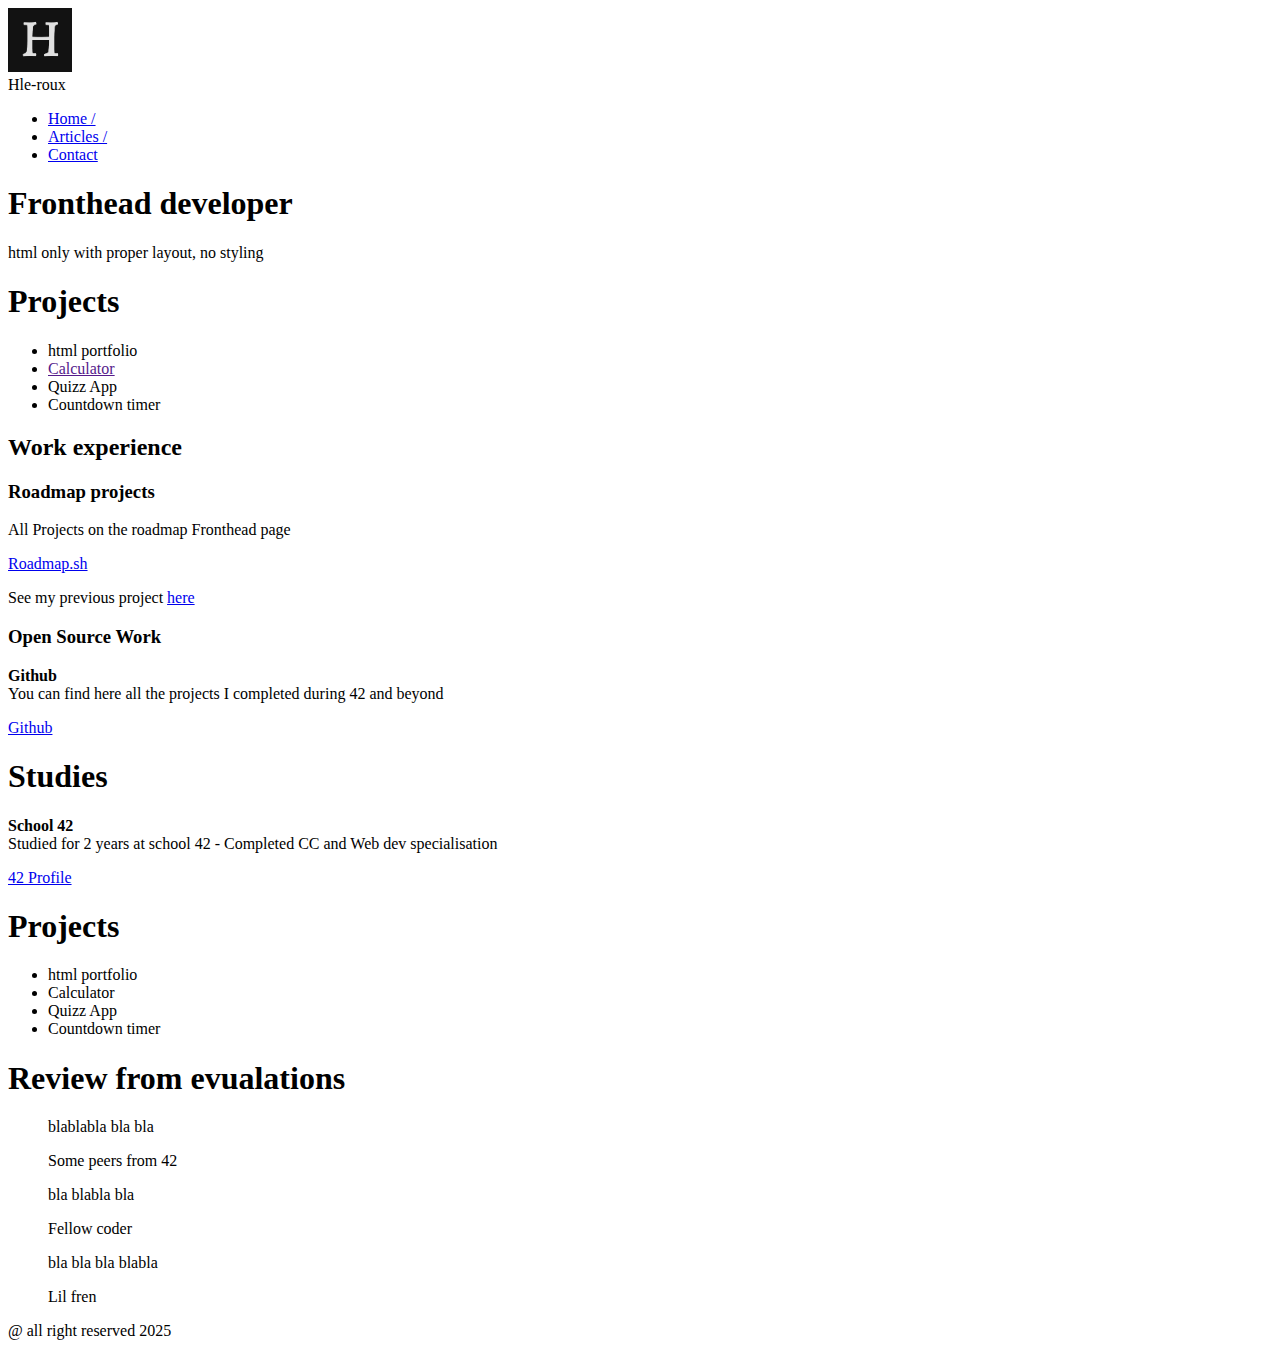
<file: Basic_HTML_Website/index.html>
<!DOCTYPE html>
<html lang="en">
	<head>
		<meta charset="UTF-8"/>
		<meta name="viewport" content="width=device-width, initial-scale=1, user-scalable=1" />
		<title>Basic HTML - Homepage</title>
		<meta name="description" content="Basic HTML ressources"/>
	</head>

	<!-- -------------------------------------------------------------- -->
	<body>
		<header>
			<div>
				<img width="64" src="logo.png" alt="logo">
			</div>
			<nav>
				<section>Hle-roux</section>
				<ul>
					<li><a href="index.html">Home / </a></li>
					<li><a href="articles.html">Articles / </a></li>
					<li><a href="contact.html">Contact</a></li>
				</ul>
			</nav>
			<h1>Fronthead developer</h1>
			<section>html only with proper layout, no styling</section>
		</header>

		<!-- -------------------------------------------------------------- -->

		<main>
			<nav>
				<h1>Projects</h1>
				<ul>

					<li><a>html portfolio</a></li>
					<li><a href="">Calculator</a></li>
					<li><a>Quizz App</a></li>
					<li><a>Countdown timer</a></li>
				</ul>
			</nav>

			<h2>Work experience</h2>

			<section>
				<h3>Roadmap projects</h3>
				<p>All Projects on the roadmap Fronthead page</p>
					<a href="https://roadmap.sh">Roadmap.sh</a>
				<p>See my previous project <a href="../Single_Page_CV/index.html">here</a></p>
			</section>

			<section>
				<h3>Open Source Work</h3>
				<p><strong>Github</strong> <br>
					You can find here all the projects I completed during 42 and beyond</p>
					<a href="https://github.com/Robrakai">Github</a>
			</section>

			<aside>
					<h1>Studies</h1>
					<p><strong>School 42</strong> <br>
					Studied for 2 years at school 42 - Completed CC and Web dev specialisation</p>
					<a href="https://profile-v3.intra.42.fr/users/hle-roux">42 Profile</a>
			<h1>Projects</h1>
			<nav>
				<ul>
					<li><a>html portfolio</a></li>
					<li><a>Calculator</a></li>
					<li><a>Quizz App</a></li>
					<li><a>Countdown timer</a></li>
				</ul>
			</nav>
			</aside>

			<aside>
				<h1>Review from evualations</h1>
				<blockquote>
					<p>blablabla bla bla</p>
					<footer>Some peers from 42</footer>
				</blockquote>
				<blockquote>
					<p>bla blabla bla</p>
					<footer>Fellow coder</footer>
				</blockquote>
				<blockquote>
					<p>bla bla bla blabla</p>
					<footer>Lil fren</footer>
				</blockquote>
			</aside>
		</main>

		<!-- -------------------------------------------------------------- -->

		<footer>
			<p>@ all right reserved 2025</p>
		</footer>
	</body>
</html>
</file>
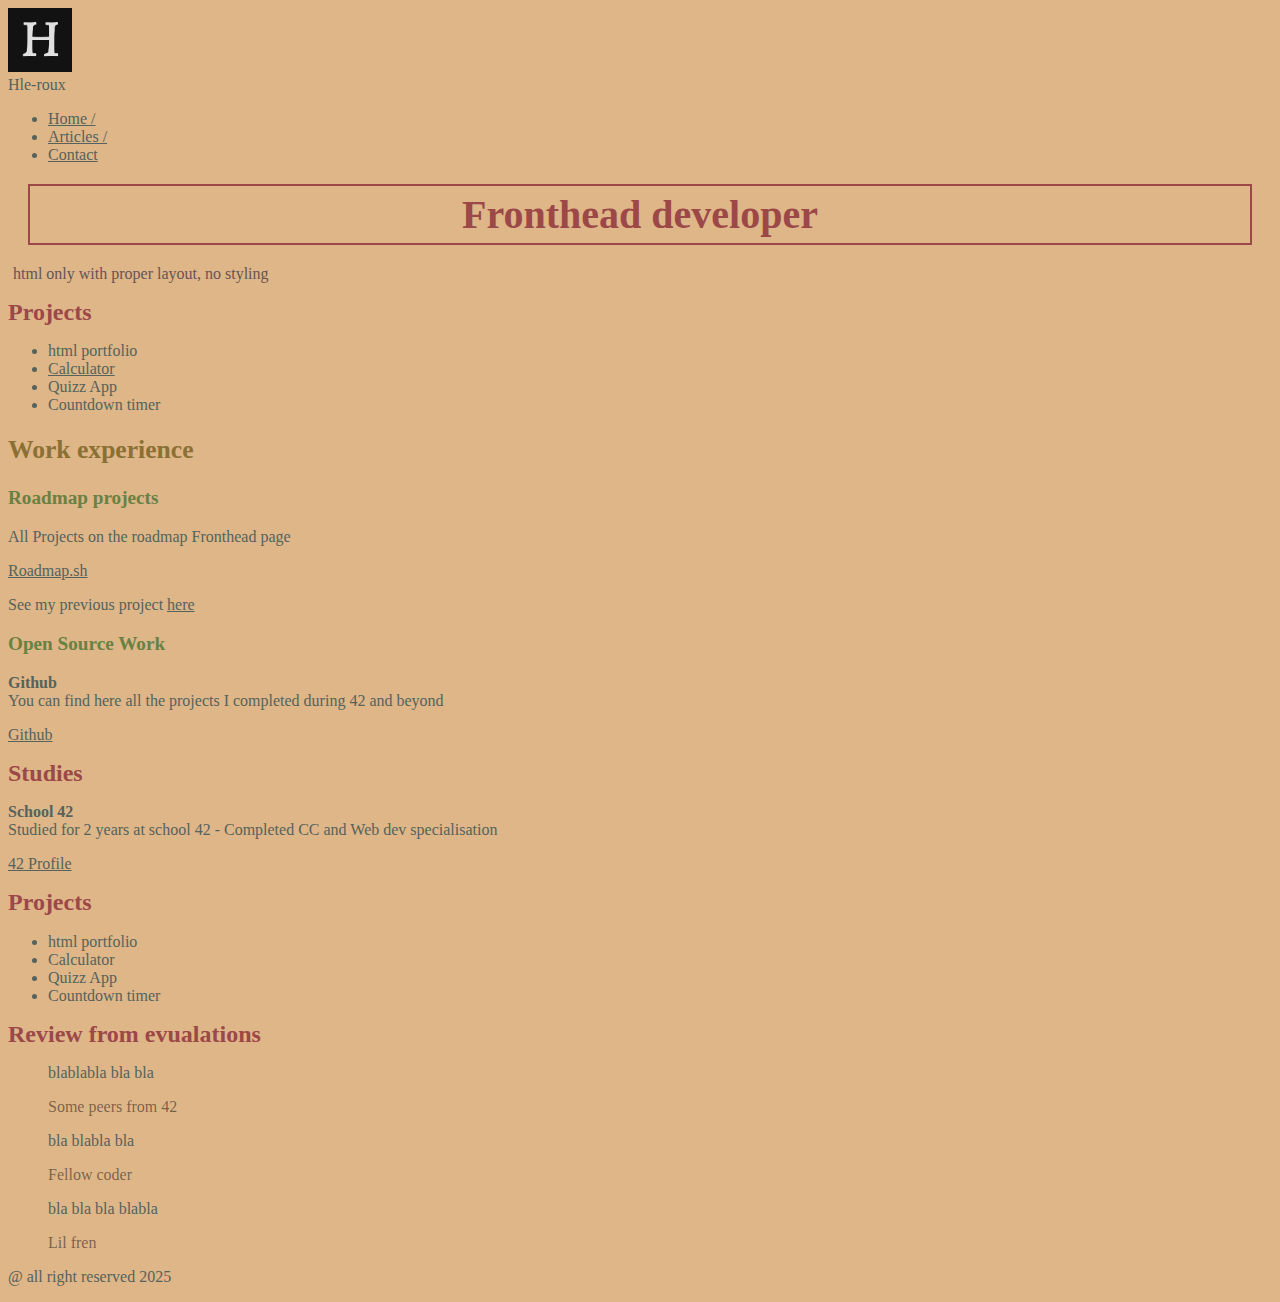
<file: Personnal_Portfolio/index.html>
<!DOCTYPE html>
<html lang="en">
	<head>
		<meta charset="UTF-8"/>
		<meta name="viewport" content="width=device-width, initial-scale=1, user-scalable=1" />
		<title>Basic HTML - Homepage</title>
		<meta name="description" content="Basic HTML ressources"/>
		<link rel="stylesheet" href="styles.css">
	</head>

	<!-- -------------------------------------------------------------- -->
	<body>
		<header>
			<div>
				<img width="64" src="logo.png" alt="logo">
			</div>
			<nav>
				<section>Hle-roux</section>
				<ul>
					<li><a href="index.html">Home / </a></li>
					<li><a href="articles.html">Articles / </a></li>
					<li><a href="contact.html">Contact</a></li>
				</ul>
			</nav>
			<h1>Fronthead developer</h1>
			<span id="udr">html only with proper layout, no styling</span>
		</header>

		<!-- -------------------------------------------------------------- -->

		<main>
			<nav>
				<h1>Projects</h1>
				<ul>

					<li><a>html portfolio</a></li>
					<li><a href="">Calculator</a></li>
					<li><a>Quizz App</a></li>
					<li><a>Countdown timer</a></li>
				</ul>
			</nav>

			<h2>Work experience</h2>

			<section>
				<h3>Roadmap projects</h3>
				<p>All Projects on the roadmap Fronthead page</p>
					<a href="https://roadmap.sh">Roadmap.sh</a>
				<p>See my previous project <a href="../Single_Page_CV/index.html">here</a></p>
			</section>

			<section>
				<h3>Open Source Work</h3>
				<p><strong>Github</strong> <br>
					You can find here all the projects I completed during 42 and beyond</p>
					<a href="https://github.com/Robrakai">Github</a>
			</section>

			<aside>
					<h1>Studies</h1>
					<p><strong>School 42</strong> <br>
					Studied for 2 years at school 42 - Completed CC and Web dev specialisation</p>
					<a href="https://profile-v3.intra.42.fr/users/hle-roux">42 Profile</a>
			<h1>Projects</h1>
			<nav>
				<ul>
					<li><a>html portfolio</a></li>
					<li><a>Calculator</a></li>
					<li><a>Quizz App</a></li>
					<li><a>Countdown timer</a></li>
				</ul>
			</nav>
			</aside>

			<aside>
				<h1>Review from evualations</h1>
				<blockquote>
					<p>blablabla bla bla</p>
					<footer>Some peers from 42</footer>
				</blockquote>
				<blockquote>
					<p>bla blabla bla</p>
					<footer>Fellow coder</footer>
				</blockquote>
				<blockquote>
					<p>bla bla bla blabla</p>
					<footer>Lil fren</footer>
				</blockquote>
			</aside>
		</main>

		<!-- -------------------------------------------------------------- -->

		<footer>
			<p>@ all right reserved 2025</p>
		</footer>
	</body>
</html>
</file>
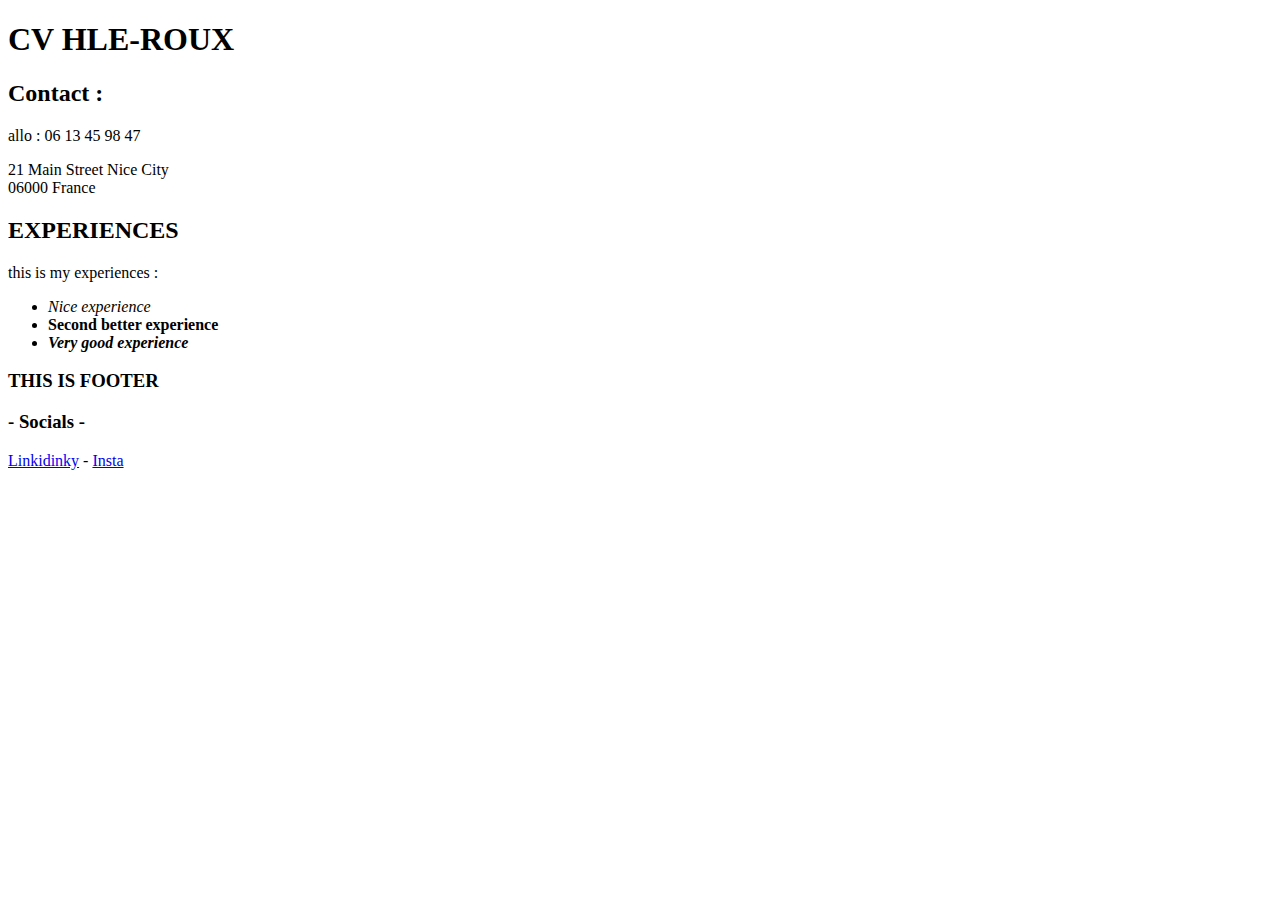
<file: Single_Page_CV/index.html>
<!DOCTYPE html>
<html lang="en">
	<head>
		<meta charset="UTF-8" />
		<meta name="viewport" content="width=device-width, initial-scale=1, user-scalable=1" />
		<title>Homepage - testing</title>
		<meta name="description" content="Simple CV HLR" />
		<!-- <meta http-equiv="refresh" content="5; file:///run/user/101799/doc/551a1a78/index2.html" /> -->
	</head>

	<body>
		<header>

			<h1>CV HLE-ROUX </h1>
			<h2>Contact : </h2>

			<a>allo : 06 13 45 98 47</a>
			<p>21 Main Street Nice City <br>06000 France</p>


		</header>
		<main>
			<h2>EXPERIENCES</h2>
			<p> this is my experiences :</p>
			<ul>
				<li><em>Nice experience</em></li>
				<li><strong>Second better experience</strong></li>
				<li><strong><em>Very good experience</em></strong></li>
			</ul>


		</main>

		<footer>
			<h3>THIS IS FOOTER</h3>
			<h3>- Socials -</h3>
			<nav>
				<a href="https://fr.linkedin.com/">Linkidinky</a><span> - </span>
				<a href="https://www.instagram.com/">Insta</a>
			</nav>
		</footer>
	</body>

</html>
</file>
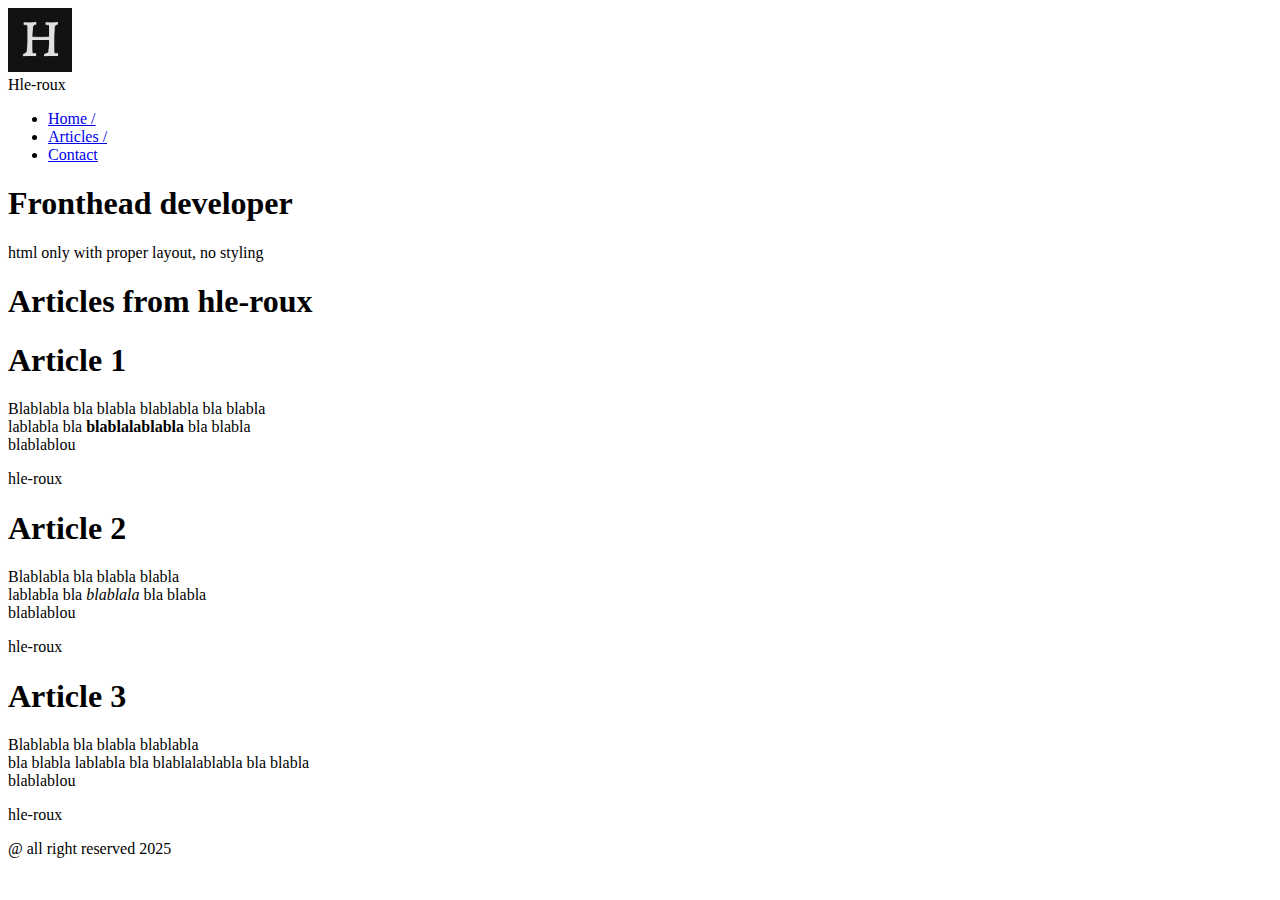
<file: Basic_HTML_Website/articles.html>
<!DOCTYPE html>
<html lang="en">
	<head>
		<meta charset="UTF-8">
		<meta name="viewport" content="width=device-width, initial-scale=1, user-scalable=1" />
		<title>BASIC HTML - Articles</title>
		<meta name="description" content="hle-roux articles">
	</head>

	<body>

		<header>
			<div>
				<img width="64" src="logo.png" alt="logo">
			</div>
			<nav>
				<section>Hle-roux</section>
				<ul>
					<li><a href="index.html">Home / </a></li>
					<li><a href="articles.html">Articles / </a></li>
					<li><a href="contact.html">Contact</a></li>
				</ul>
			</nav>
			<h1>Fronthead developer</h1>
			<section>html only with proper layout, no styling</section>
		</header>

		<main>
			<h1>Articles from hle-roux</h1>
			<article>
				<h1>Article 1</h1>
				<p>Blablabla bla blabla blablabla bla blabla <br>lablabla bla <strong>blablalablabla</strong> bla blabla<br>blablablou</p>
				<footer>hle-roux</footer>
			</article>
			<article>
				<h1>Article 2</h1>
				<p>Blablabla bla blabla blabla <br>lablabla bla <em>blablala</em> bla blabla<br>blablablou</p>
				<footer>hle-roux</footer>
			</article>
			<article>
				<h1>Article 3</h1>
				<p>Blablabla bla blabla blablabla<br>bla blabla lablabla bla blablalablabla bla blabla<br>blablablou</p>
				<footer>hle-roux</footer>
			</article>
		</main>

		<footer>
			<p>@ all right reserved 2025</p>
		</footer>

	</body>
</html>
</file>
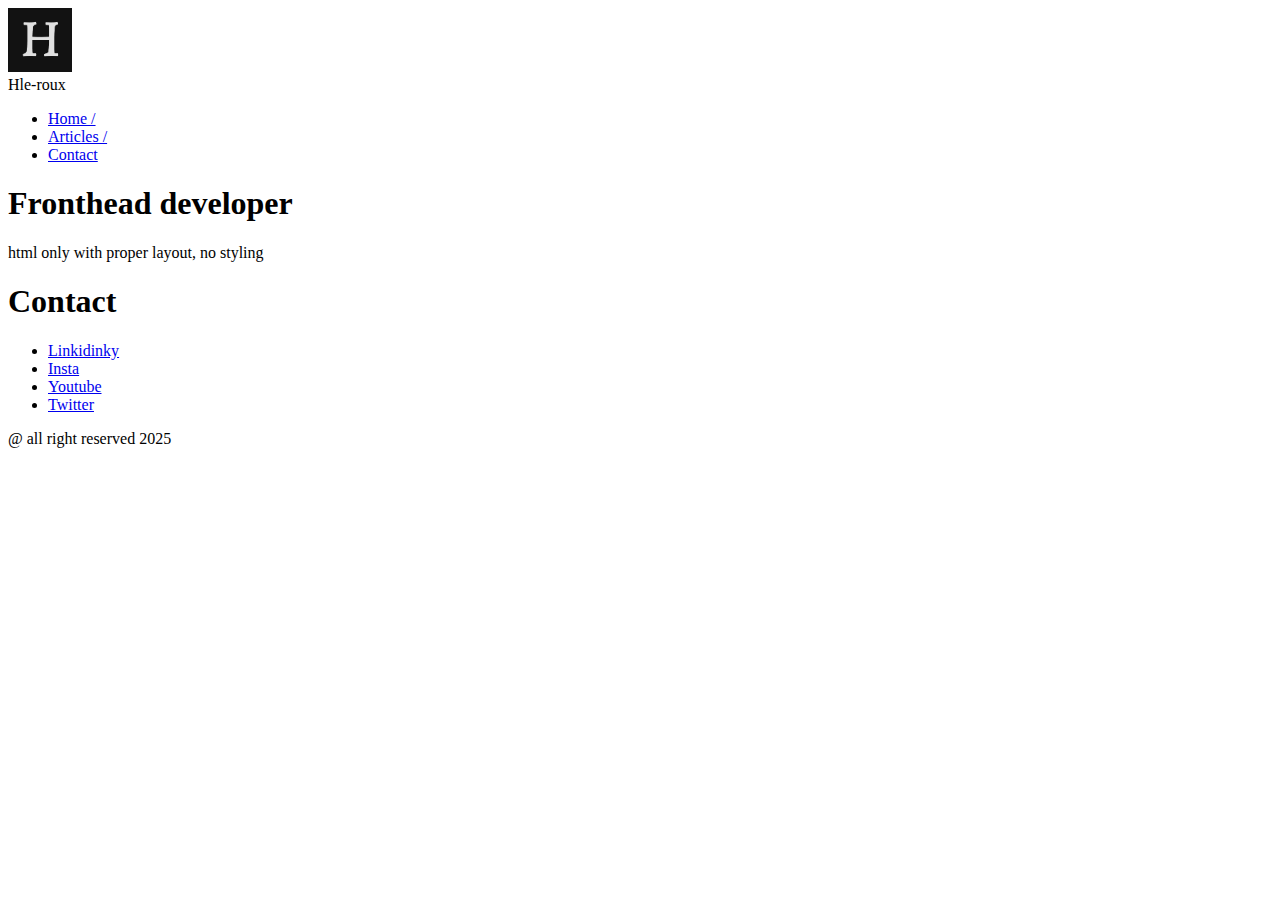
<file: Basic_HTML_Website/contact.html>
<!DOCTYPE html>
<html lang="en">
	<head>
		<meta charset="UTF-8">
		<meta name="viewport" content="width=device-width, initial-scale=1, user-scalable=1" />
		<title>BASIC HTML - Contact</title>
		<meta name="description" content="hle-roux contact informations">
	</head>

	<body>

		<header>
			<div>
				<img width="64" src="logo.png" alt="logo">
			</div>
			<nav>
				<section>Hle-roux</section>
				<ul>
					<li><a href="index.html">Home / </a></li>
					<li><a href="articles.html">Articles / </a></li>
					<li><a href="contact.html">Contact</a></li>
				</ul>
			</nav>
			<h1>Fronthead developer</h1>
			<section>html only with proper layout, no styling</section>
		</header>


		<main>
			<h1>Contact</h1>
			<nav>
				<ul>
					<li><a href="https://fr.linkedin.com/">Linkidinky</a></li>
					<li><a href="https://www.instagram.com/">Insta</a></li>
					<li><a href="https://www.youtube.com">Youtube</a></li>
					<li><a href="https://twitter.com">Twitter</a></li>
				</ul>
			</nav>
		</main>

		<footer>
			<p>@ all right reserved 2025</p>
		</footer>

	</body>
</html>
</file>
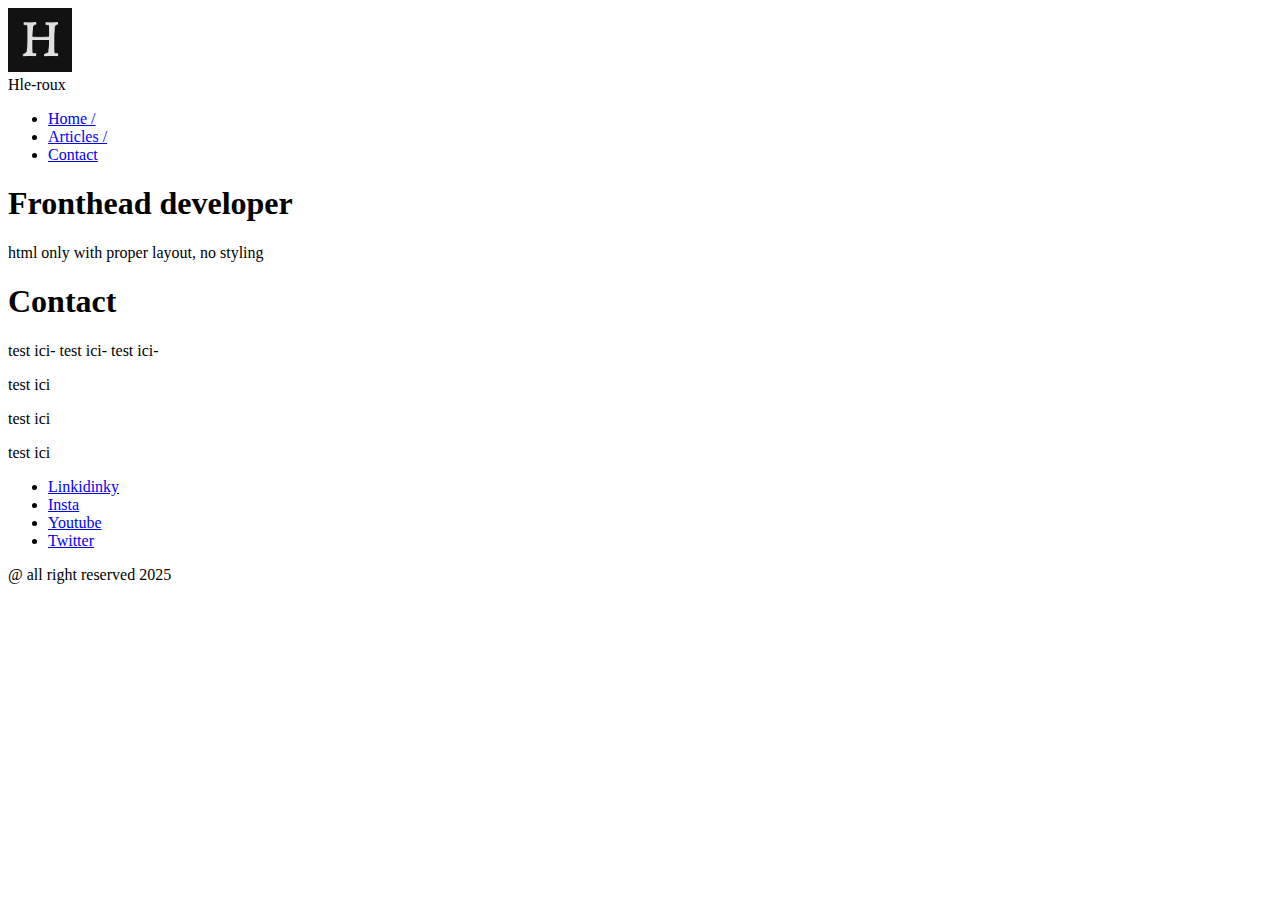
<file: Personnal_Portfolio/contact.html>
<!DOCTYPE html>
<html lang="en">
	<head>
		<meta charset="UTF-8">
		<meta name="viewport" content="width=device-width, initial-scale=1, user-scalable=1" />
		<title>BASIC HTML - Contact</title>
		<meta name="description" content="hle-roux contact informations">
	</head>

	<body>

		<header>
			<div>
				<img width="64" src="logo.png" alt="logo">
			</div>
			<nav>
				<section>Hle-roux</section>
				<ul>
					<li><a href="index.html">Home / </a></li>
					<li><a href="articles.html">Articles / </a></li>
					<li><a href="contact.html">Contact</a></li>
				</ul>
			</nav>
			<h1>Fronthead developer</h1>
			<section>html only with proper layout, no styling</section>
		</header>


		<main>
			<h1>Contact</h1>
			<span>test ici-</span>
			<span>test ici-</span>
			<span>test ici-</span>
			<p>test ici</p>
			<p>test ici</p>
			<p>test ici</p>
			<nav>
				<ul>
					<li><a href="https://fr.linkedin.com/">Linkidinky</a></li>
					<li><a href="https://www.instagram.com/">Insta</a></li>
					<li><a href="https://www.youtube.com">Youtube</a></li>
					<li><a href="https://twitter.com">Twitter</a></li>
				</ul>
			</nav>
		</main>

		<footer>
			<p>@ all right reserved 2025</p>
		</footer>

	</body>
</html>
</file>
<file: Personnal_Portfolio/styles.css>
header h1 {
	color: rgb(156, 72, 72);
	font-size: 2.5em;
	padding: 5px;
	text-align: center;
	margin: 20px;
	border: 2px solid rgb(156, 72, 72);
}

#udr {
	padding: 5px;
	color: rgb(105, 83, 83);

	text-align: center;
}

main h1 {
	color: rgb(156, 72, 72);
	font-size: 1.5em;
}

body nav {
	color: rgb(224, 104, 104);
	font-size: 1em;
}

body h2 {
	color: rgb(139, 112, 52);
	font-size: 1.6em;
}

body h3 {
	color: rgb(105, 129, 66);
	font-size: 1.2em;
}


* {
  color: rgb(85, 99, 92);
}

body {
  background-color: rgb(222, 182, 136);
}

footer {
	color: rgba(0, 0, 0, 0.479);
}
</file>
